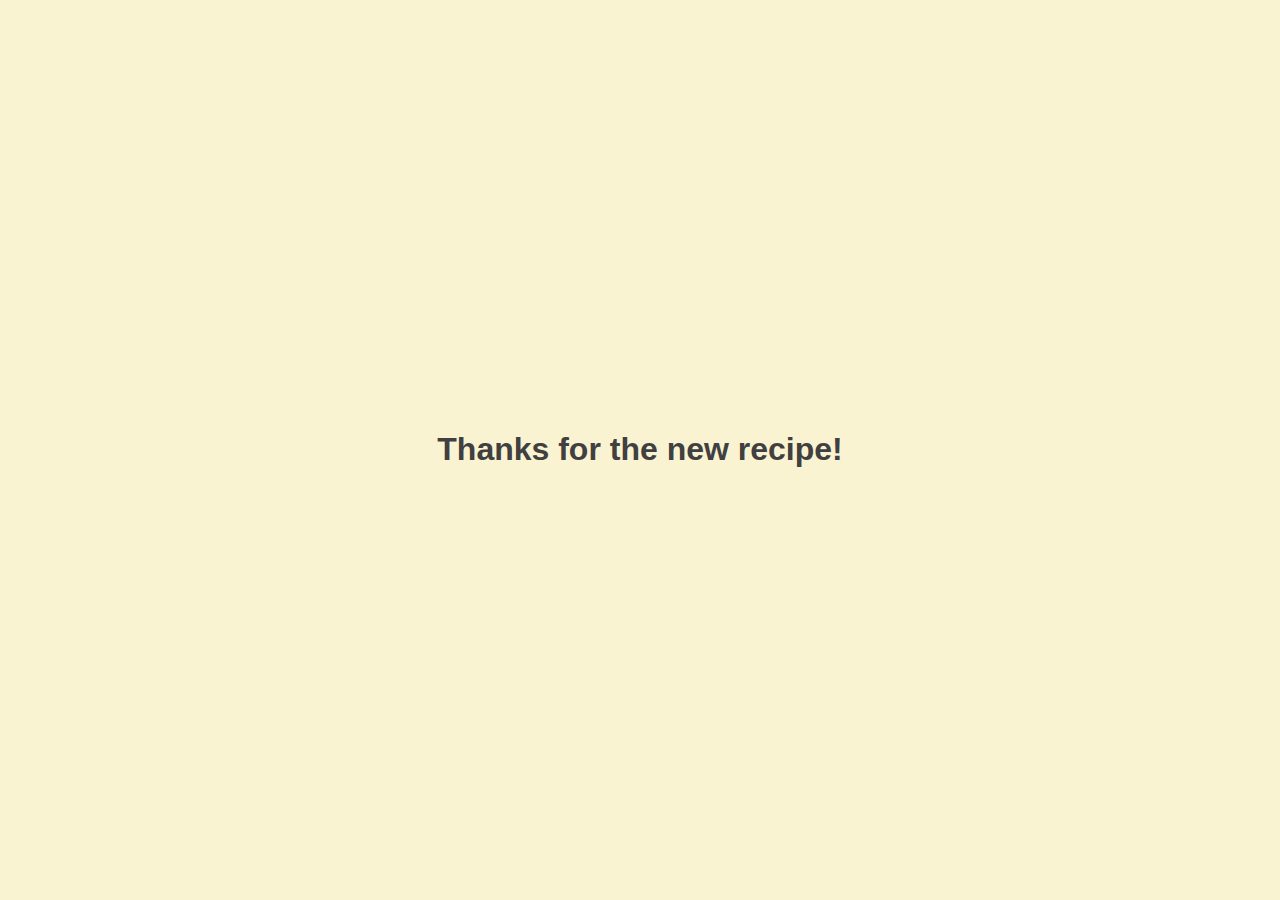
<file: templates/new_recipe_submitted.html>
<!DOCTYPE html>
<html>

<head>
    <title>{{title}}</title>
    <link rel="stylesheet" type="text/css" href="/static/style.css">
</head>

<body>
    <div id="center-on-page">
        <div class="pagetitle">
            <h1>Thanks for the new recipe!</h1>
        </div>
    </div>
</body>

</html>
</file>
<file: static/style.css>
body {
    color: rgb(250, 243, 210);
    font-family: 'Roboto', sans-serif;
    text-align: center;
    background-color: currentColor;
}

#center-on-page {
    position: absolute;
    top: 50%;
    left: 50%;
    transform: translate(-50%, -50%);
}

h1 {
    text-align: center;
    color: rgb(65, 64, 64);
}

h2 {
    text-align: center;
    color: rgb(65, 64, 64);
}

li {
    list-style-type: none;
    text-align: center;
    color: rgb(65, 64, 64);
    text-decoration: inherit
}

label {
    text-align: center;
    color: rgb(65, 64, 64);
}

input[type=text] {
    border: none;
    background-color: #FFFFF1;
    padding: 12px 10px;
    height: 10%;
    width: 60%;
    margin-top: 20px;
    text-align: center;
}

input[type=submit] {
    background-color: black;
    color: white;
    cursor: pointer;
    padding: 10px 20px;
    width: 40%;
    margin-top: 10px;
}

textarea {
    border: none;
    background-color: #FFFFF1;
    padding: 12px 10px;
    height: 300px;
    width: 60%;
    margin-top: 16px;
    text-align: left;
}

.method_elem {
    text-align: left;
    list-style-type: decimal
}

#recipe_list {
    text-decoration: none
}
</file>
